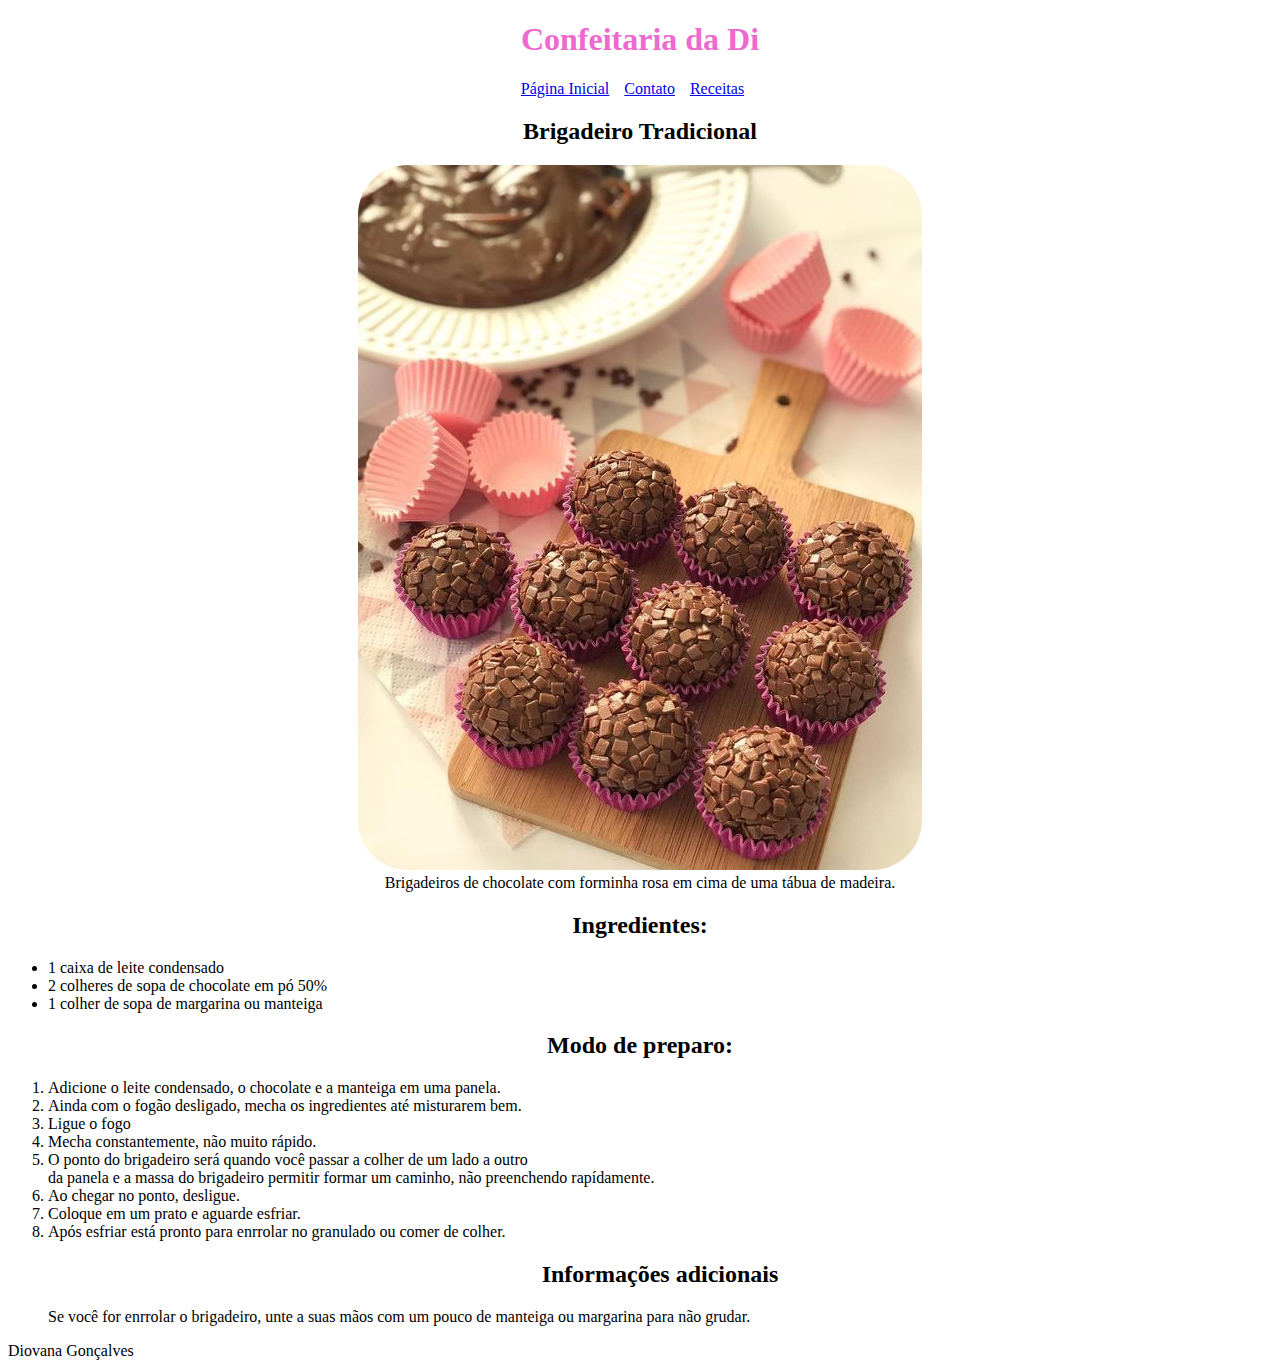
<file: desafioReceita/index.html>
<!DOCTYPE html>
<html lang="en">
  <head>
    <meta charset="UTF-8" />
    <meta http-equiv="X-UA-Compatible" content="IE=edge" />
    <meta name="viewport" content="width=device-width, initial-scale=1.0" />
    <link rel="stylesheet" href="style.css">
    <title>Confeitaria da Di</title>
  </head>
  <body>
   <h1>Confeitaria da Di</h1>
    <nav class="menu">
        <a href="index.html">Página Inicial</a>
        <a href="contato.html">Contato</a>
        <a href="Receitas">Receitas</a>
    </nav>
    <h2>Brigadeiro Tradicional</h2>
    <div id="imagem">
        <figure>
            <img
        src="brigadeiro.jpeg"
        alt="Brigadeiros de chocolate com forminha rosa em cima de uma tábua de madeira."
      />
      <figcaption>Brigadeiros de chocolate com forminha rosa em cima de uma tábua de madeira.</figcaption>

        </figure>
      
    </div>
    <div class="ingredientes">
        <h2>Ingredientes:</h2>
        <ul>
            <li>1 caixa de leite condensado</li>
            <li>2 colheres de sopa de chocolate em pó 50%</li>
            <li>1 colher de sopa de margarina ou manteiga</li>
        </ul>
    </div>
    <div id="preparo">
        <h2>Modo de preparo:</h2>
        <ol>            
            <li>Adicione o leite condensado, o chocolate e a manteiga em uma panela.</li>
            <li>Ainda com o fogão desligado, mecha os ingredientes até misturarem bem.</li>
            <li>Ligue o fogo</li>
            <li>Mecha constantemente, não muito rápido.</li>
            <li>O ponto do brigadeiro será quando você passar a colher de um lado a outro
                <br> da panela e a massa do brigadeiro permitir formar um caminho, não preenchendo rapídamente.</li>
            <li>Ao chegar no ponto, desligue.</li>
            <li>Coloque em um prato e aguarde esfriar.</li>
            <li>Após esfriar está pronto para enrrolar no granulado ou comer de colher.</li>
            <h2>Informações adicionais</h2>
            <p class="add">Se você for enrrolar o brigadeiro, unte a suas mãos com um pouco de manteiga ou margarina para não grudar.</p>
        </ol>
    </div>
  </body>
  <footer>
    <a href="https://github.com/diovanacargon">Diovana Gonçalves</a>
  </footer>
</html>
</file>
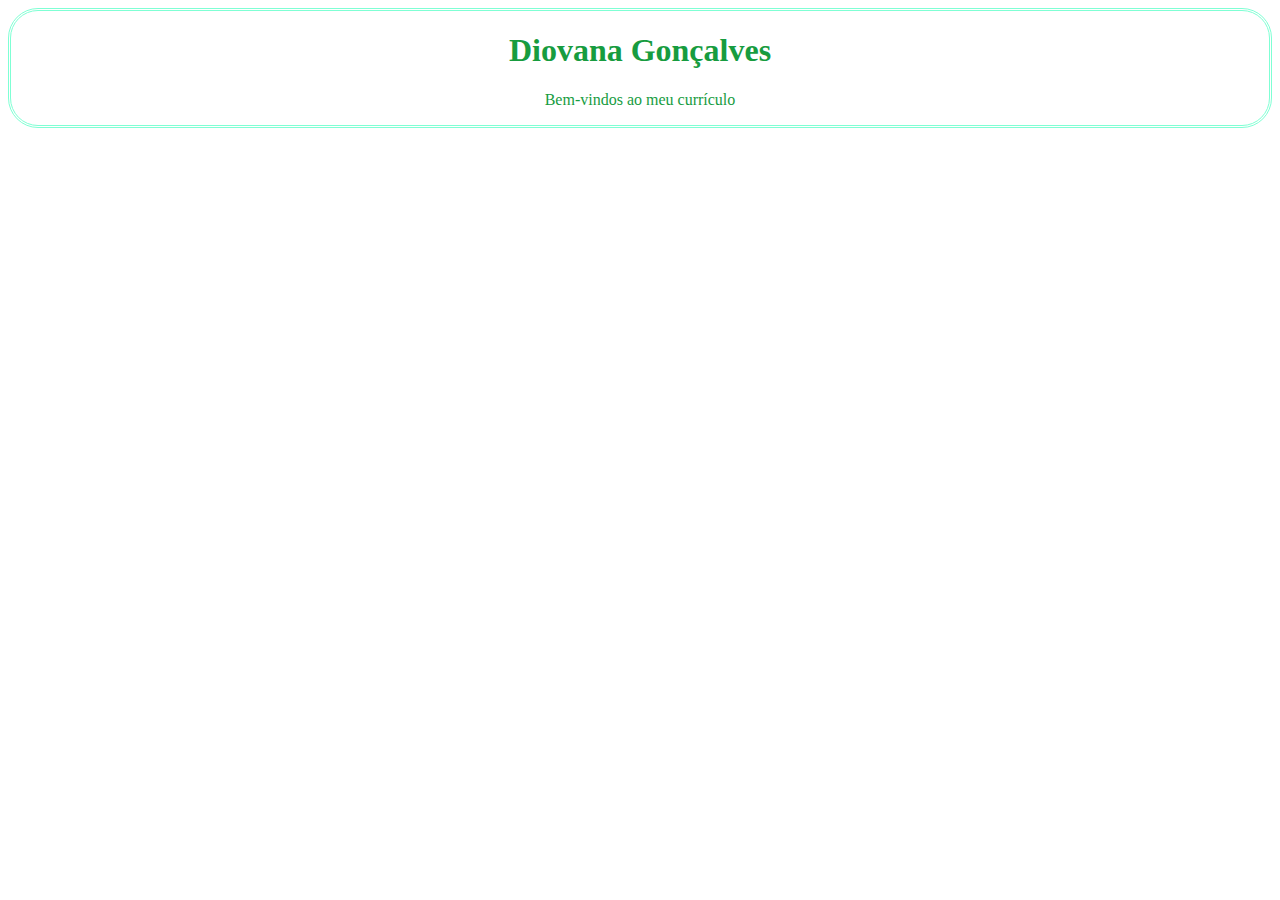
<file: Exercicio01/CSS/index.html>
<!DOCTYPE html>
<html lang="pt-br">
  <head>
    <meta charset="utf-8" />
    <meta name="viewport" content="width=device=width" />
    <title>Diovana Gonçalves</title>
    <link rel="stylesheet" href="style.css"/>
  </head>

  <body>
    <div class="básico">
      <h1>Diovana Gonçalves</h1>
      <p>Bem-vindos ao meu currículo</p>
    </div>
  </body>

  <footer></footer>
</html>
</file>
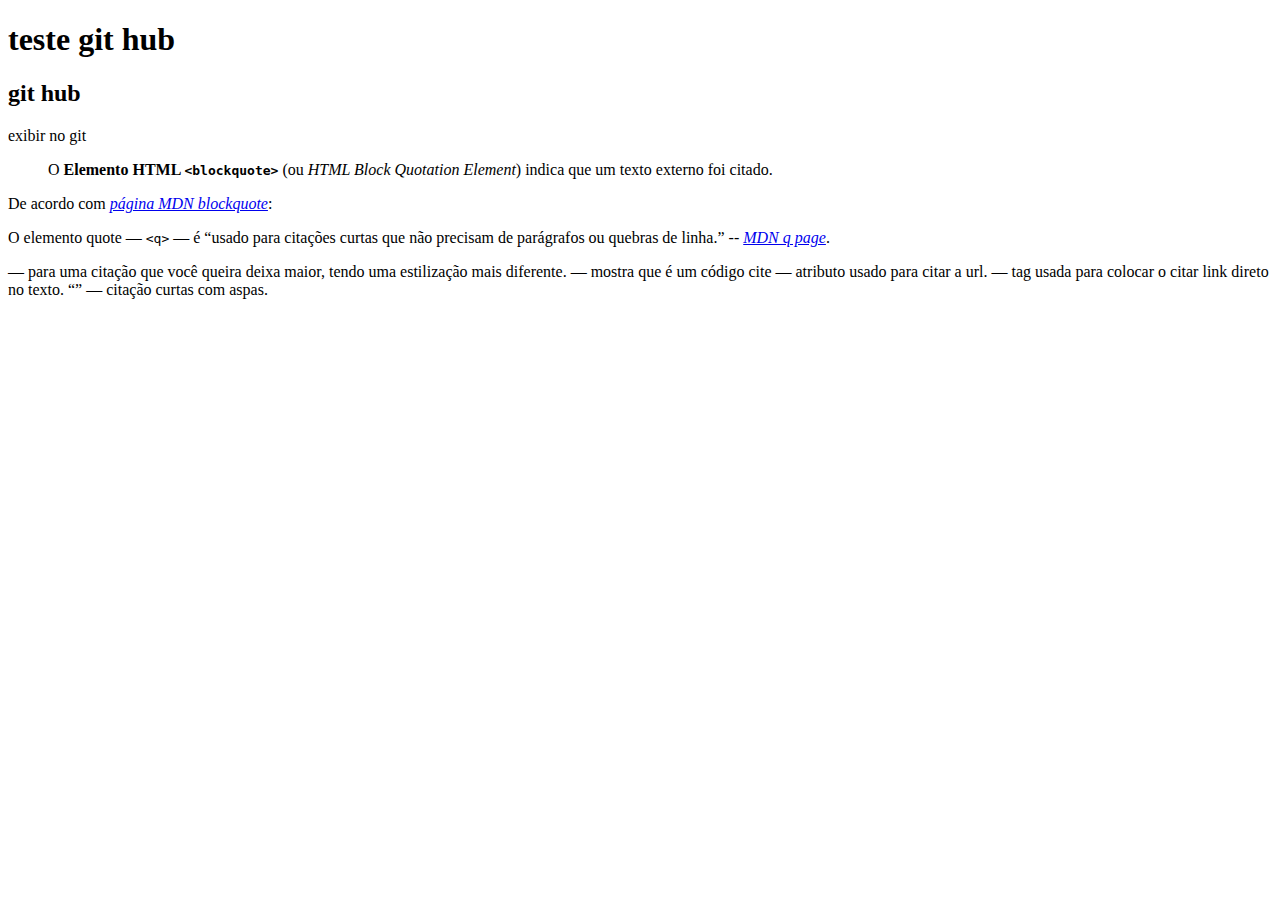
<file: citacoes.html>
<!DOCTYPE html>
<html lang="pt-br">
  <head>
    <meta charset="utf-8" />
    <title>Citações</title>
  </head>
  <body>
    <h1>teste git hub</h1>
    <h2>git hub</h2>
    <p>exibir no git</p>
    <blockquote
      cite="https://developer.mozilla.org/en-US/docs/Web/HTML/Element/blockquote"
    >
      O <strong>Elemento HTML <code>&lt;blockquote&gt;</code> </strong> (ou
      <em>HTML Block Quotation Element</em>) indica que um texto externo foi
      citado.
    </blockquote>

    <p>
      De acordo com
      <a
        href="https://developer.mozilla.org/en-US/docs/Web/HTML/Element/blockquote"
      >
        <cite>página MDN blockquote</cite></a
      >:
    </p>

    <p>
      O elemento quote — <code>&lt;q&gt;</code> — é
      <q cite="https://developer.mozilla.org/en-US/docs/Web/HTML/Element/q"
        >usado para citações curtas que não precisam de parágrafos ou quebras de
        linha.</q
      >
      --
      <a href="https://developer.mozilla.org/en-US/docs/Web/HTML/Element/q">
        <cite>MDN q page</cite></a
      >.
    </p>
    <blockquote></blockquote>
    — para uma citação que você queira deixa maior, tendo uma estilização mais
    diferente. <code></code> — mostra que é um código cite — atributo usado para
    citar a url.

    <cite></cite> — tag usada para colocar o citar link direto no texto.

    <q></q> — citação curtas com aspas.
  </body>
</html>
</file>
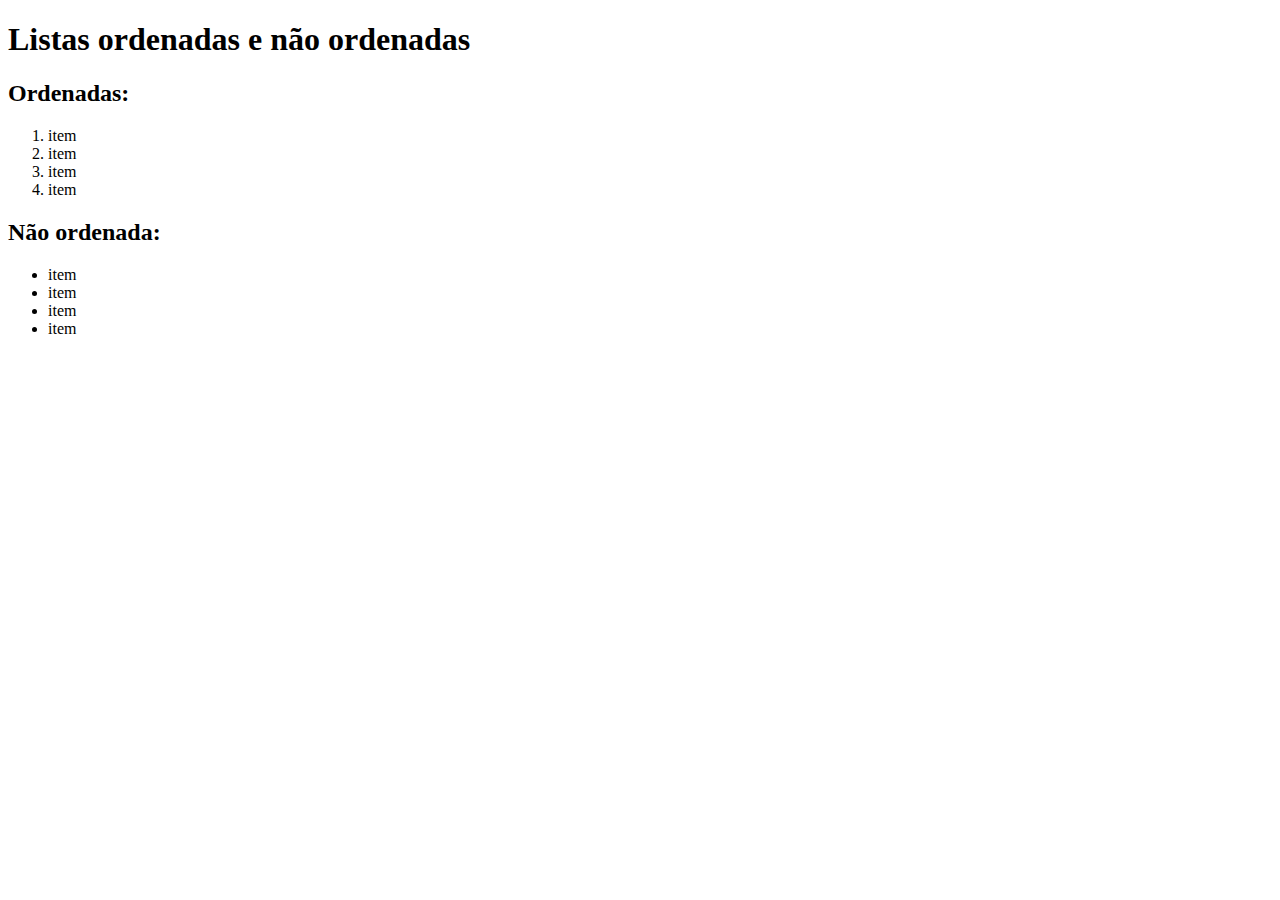
<file: listas.html>
<!DOCTYPE html>
<html lang="pt-br">
  <head>
    <meta charset="utf-8" />
    <title>Listas em HTML</title>
  </head>
  <body>
    <h1>Listas ordenadas e não ordenadas</h1>
    <h2>Ordenadas:</h2>
    <ol>
      <li>item</li>
      <li>item</li>
      <li>item</li>
      <li>item</li>
    </ol>
    <h2>Não ordenada:</h2>
    <ul>
      <li>item</li>
      <li>item</li>
      <li>item</li>
      <li>item</li>
    </ul>
  </body>
</html>
</file>
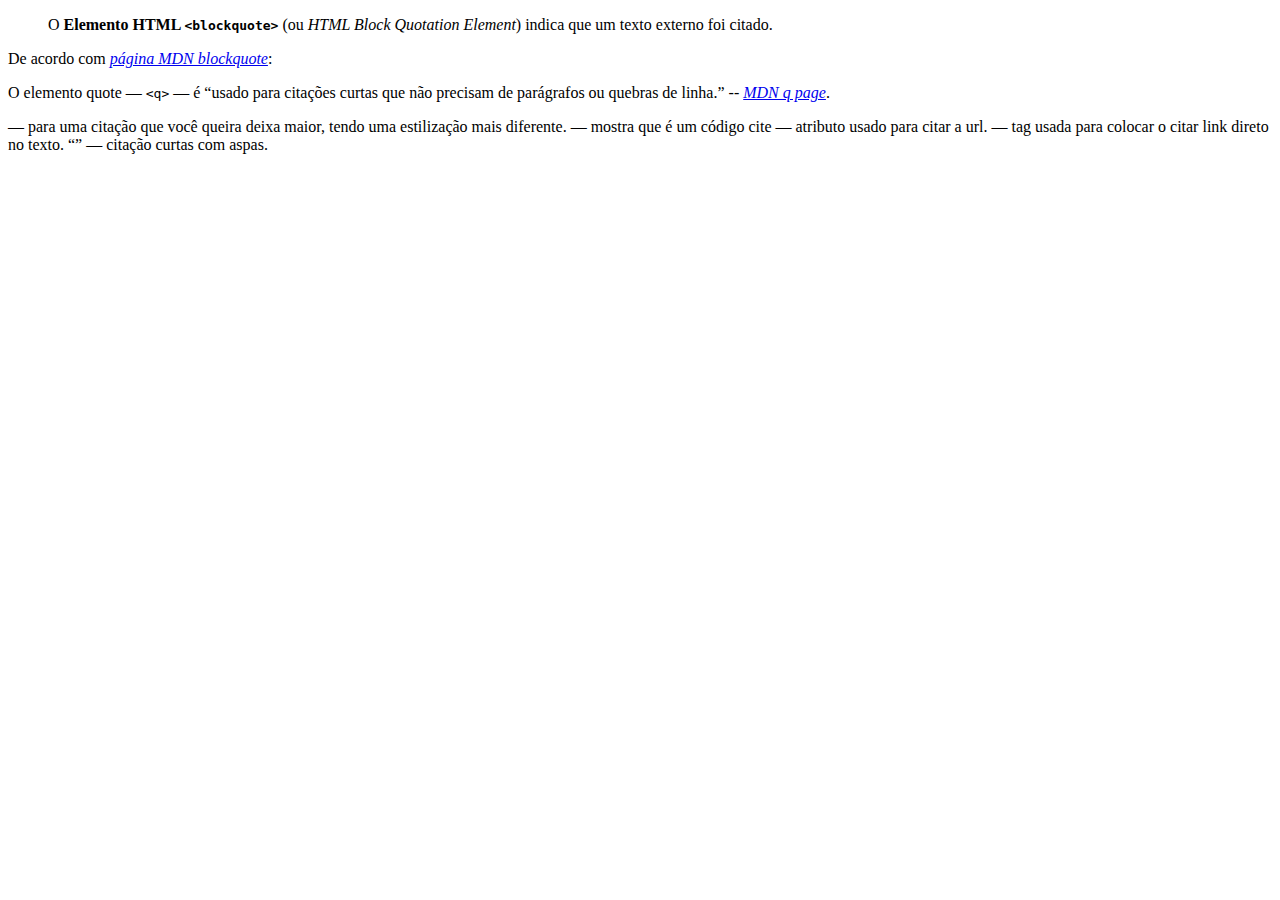
<file: cit/citacoes.html>
<!DOCTYPE html>
<html lang="pt-br">
    <head> 
        <meta charset="utf-8">
        <title>Citações</title>
    </head>
    <body>
        <blockquote cite="https://developer.mozilla.org/en-US/docs/Web/HTML/Element/blockquote">
            O <strong>Elemento HTML <code>&lt;blockquote&gt;</code> </strong> (ou <em>HTML Block
            Quotation Element</em>) indica que um texto externo foi citado.
        </blockquote>
        
        <p>De acordo com <a href="https://developer.mozilla.org/en-US/docs/Web/HTML/Element/blockquote">
            <cite>página MDN blockquote</cite></a>:
        </p>
        
        <p>O elemento quote — <code>&lt;q&gt;</code> — é <q cite="https://developer.mozilla.org/en-US/docs/Web/HTML/Element/q">usado para citações curtas que não precisam de parágrafos ou quebras de linha.</q> -- <a href="https://developer.mozilla.org/en-US/docs/Web/HTML/Element/q">
        <cite>MDN q page</cite></a>.</p>
        <blockquote></blockquote> — para uma citação que você queira deixa maior, tendo uma estilização mais diferente.
        <code></code> — mostra que é um código
        
        cite — atributo usado para citar a url.
        
        <cite></cite> — tag usada para colocar o citar link direto no texto.
        
        <q></q> — citação curtas com aspas.
    </body>
   
</html>
</file>
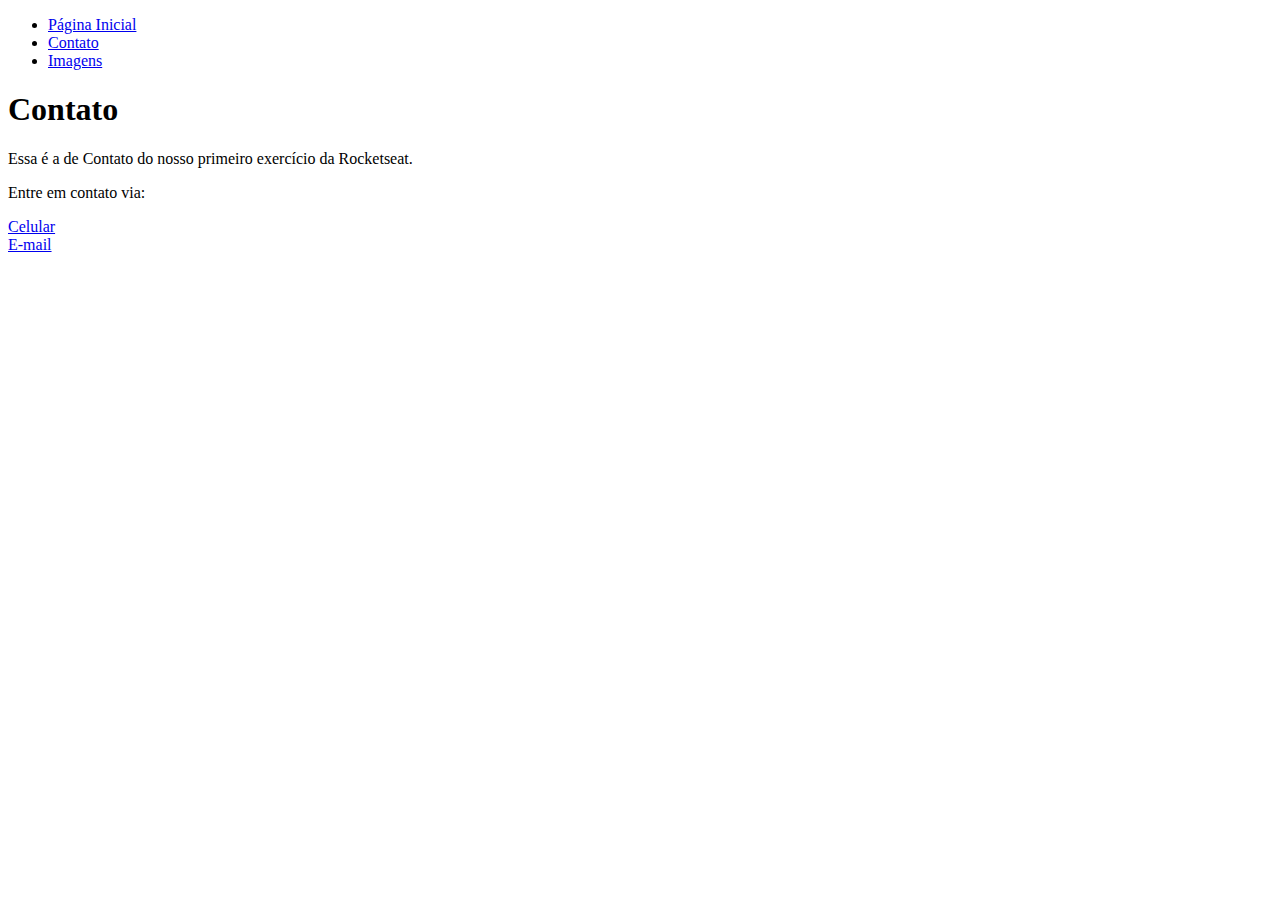
<file: Exercicio01/contato.html>
<!DOCTYPE html>
<html lang="pt-br">
  <head>
    <meta charset="utf-8"
  </head>
  <body>

    <nav>
      <ul>
        <li><a href="index.html" target="_blank">Página Inicial</a></li>
        <li><a href="contato.html" target="_blank">Contato</a></li>
        <li><a href="imagens.html" target="_blank">Imagens</a></li>
      </ul>
    </nav>
    <h1>Contato</h1>
    <p>Essa é a de Contato do nosso primeiro exercício da Rocketseat.</p>
    <div>
        <p>Entre em contato via:</p>
      <a href="tel:54991112832">Celular</a>
      <br>
      <a href="mailto:diovanagc98@gmail.com">E-mail</a>
    </div>
  </body>
</html>
</file>
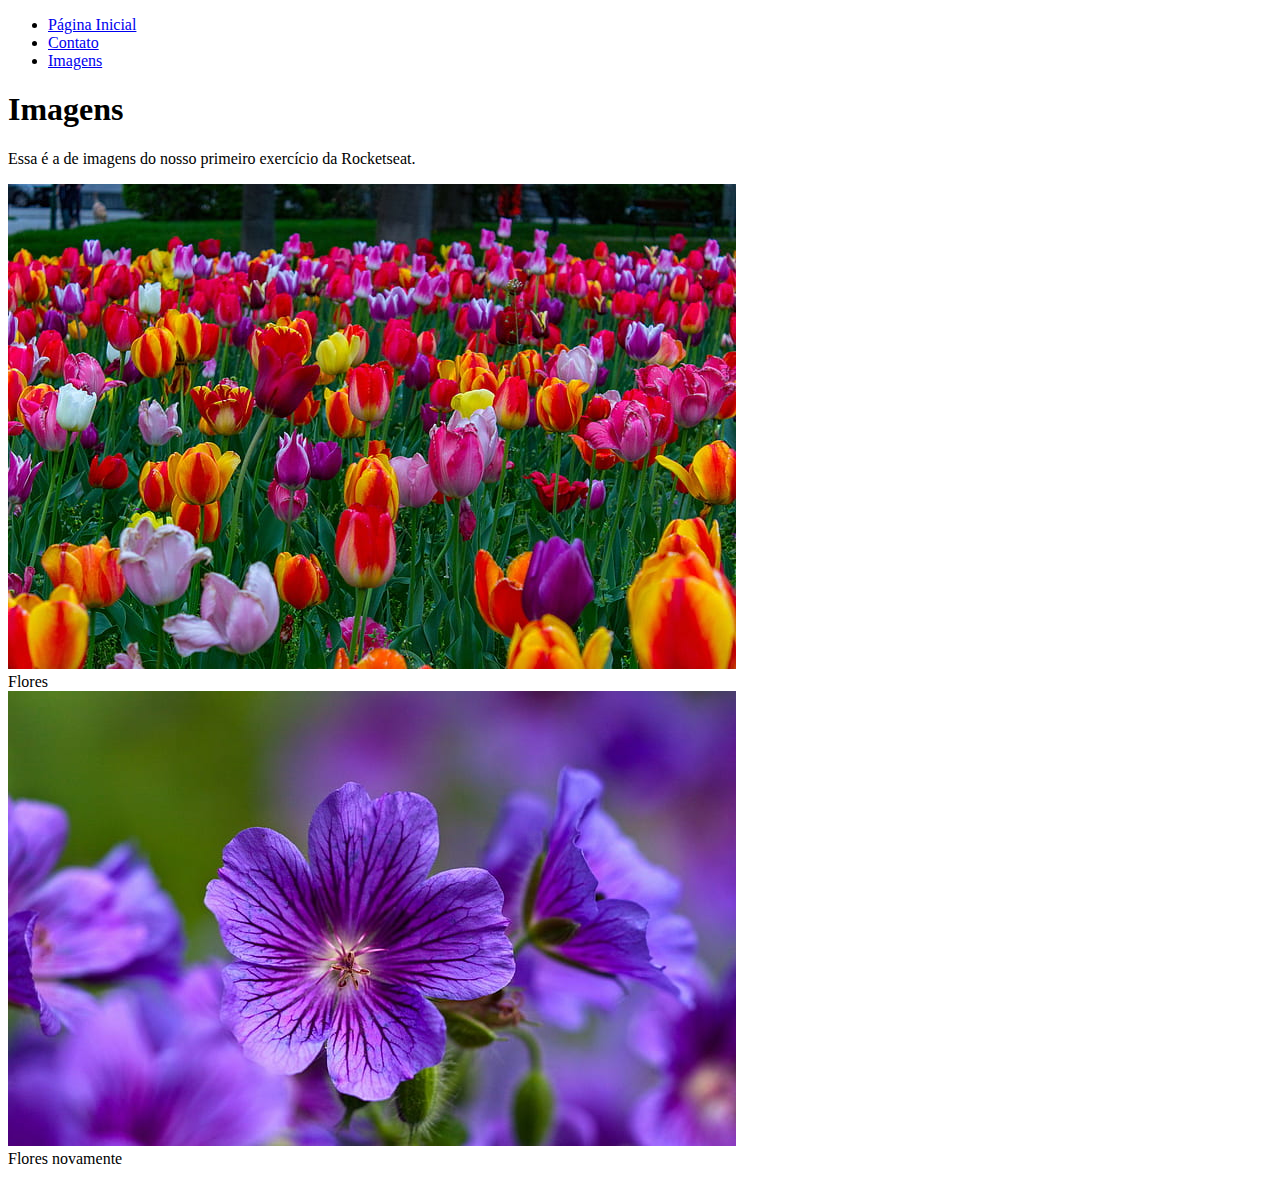
<file: Exercicio01/imagens.html>
<!DOCTYPE html>
<html lang="pt-br">
  <head>
    <meta charset="utf-8"
  </head>
  <body>
    
    <nav>
      <ul>
        <li><a href="index.html" target="_blank">Página Inicial</a></li>
        <li><a href="contato.html" target="_blank">Contato</a></li>
        <li><a href="imagens.html" target="_blank">Imagens</a></li>
      </ul>
    </nav>
    <h1>Imagens</h1>
    <p>Essa é a de imagens do nosso primeiro exercício da Rocketseat.</p>
    <div>
      <p>
        <img src="flores01.jpg" />
        <br />Flores
        <br>
        <img src="flores02.jpg" />
        <br />Flores novamente
      </p>
      
    </div>
  </body>
</html>
</file>
<file: desafioReceita/style.css>
body{ 
}
h1{
    text-align: center;
    color: rgb(238, 105, 207);
}
.menu{
    color: rgb(238, 105, 207);
    display: flex;
    justify-content: center;
    text-decoration: none;
   
}
menu a{
    text-decoration: none;
}
a{
    padding-right: 15px;
}
    
h2{
    text-align: center;
}

#imagem{
    text-align: center;
    
}
img{
    border-color: black;
    border-radius: 50px;
}
/* .ingredientes{
   display: inline;
   justify-content: center; */
/* }
ol{
    text-align: left;
}
li{margin-left: 30%}

.add{
    text-align: center;
} */
footer{
    align-items: center;
}
footer a{ 
    color: black;
    text-decoration: none;
    text-align: right;
}
</file>
<file: Exercicio01/CSS/style.css>
@import url('https://fonts.googleapis.com/css2?family=Merriweather+Sans:wght@400;500;700&display=swap');

.básico{
    color: rgb(23, 156, 63);
    border-color: aquamarine;
    border-radius: 30px;
    border-style: double;
    text-align: center;
}
</file>
